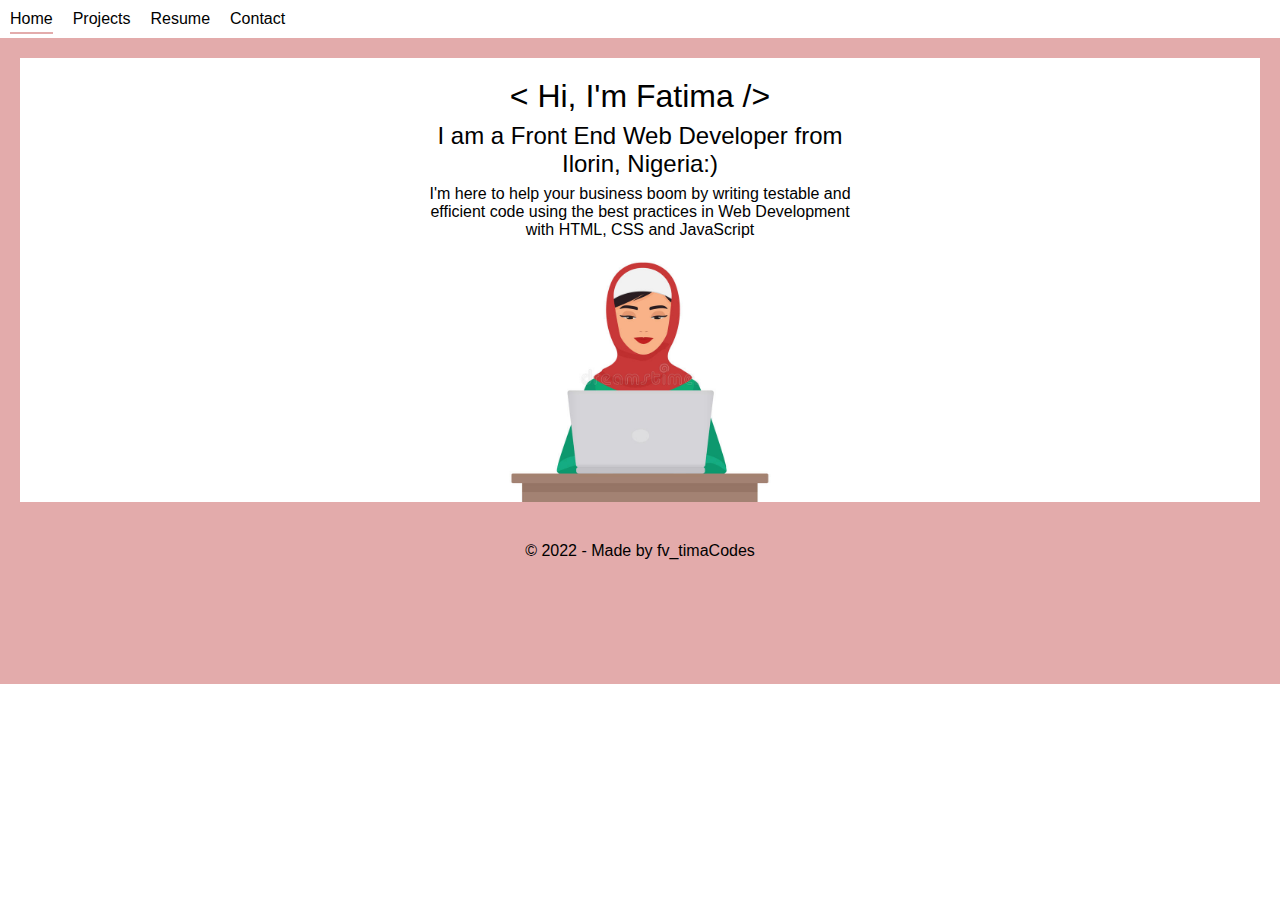
<file: index.html>
<!DOCTYPE html>
<html lang="en">
  <head>
    <meta charset="UTF-8" />
    <meta http-equiv="X-UA-Compatible" content="IE=edge" />
    <meta name="viewport" content="width=device-width, initial-scale=1.0" />
    <title>Portfolio</title>
    <link rel="stylesheet" href="/style.css" />
  </head>
  <body>
    <div class="container">
      <nav class="nav-bar">
        <ul>
          <li><a class="current" href="index.html">Home</a></li>
          <li><a href="project.html">Projects</a></li>
          <li><a download href="/portfolio image/resume 2.png">Resume</a></li>
          <li><a href="contact.html">Contact</a></li>
        </ul>
        <span class="open-slide">
          <a href="#" onclick="openSlideMenu()">
            <svg width="25" height="25">
              <path d="M0,5 30,5" stroke="black" stroke-width="2" />
              <path d="M0,14 30,14" stroke="black" stroke-width="2" />
              <path d="M0,23 30,23" stroke="black" stroke-width="2" />
            </svg>
          </a>
        </span>
      </nav>
      <div id="side-menu" class="side-nav">
        <a href="#" class="btn-close" onclick="closeSlideMenu()">&times;</a>
        <a class="current" href="index.html">Home</a>
        <a href="project.html">Projects</a>
        <a download href="portfolio image/resume 2.png">Resume</a>
        <a href="contact.html">Contact</a>
      </div>
      <section id="showcase">
        <div id="introduction">
          <h1>< Hi, I'm Fatima /></h1>
          <h2>
            I am a <strong>Front End Web Developer</strong> from Ilorin,
            Nigeria:)
          </h2>
          <p>
            I'm here to help your business boom by writing testable and
            efficient code using the best practices in Web Development with
            HTML, CSS and JavaScript
          </p>
          <img
            src="/portfolio image/muslimah 2.jpg"
            alt=""
            srcset=""
            width="70%"
          />
        </div>
      </section>
      <footer class="index">&copy 2022 - Made by fv_timaCodes</footer>
    </div>
    <script>
      function openSlideMenu() {
        document.getElementById("side-menu").style.width = "100px";
        document.getElementById("introduction").style.marginTop = "170px";
      }
      function closeSlideMenu() {
        document.getElementById("side-menu").style.width = "0";
        document.getElementById("introduction").style.marginTop = "0";
      }
    </script>
  </body>
</html>
</file>
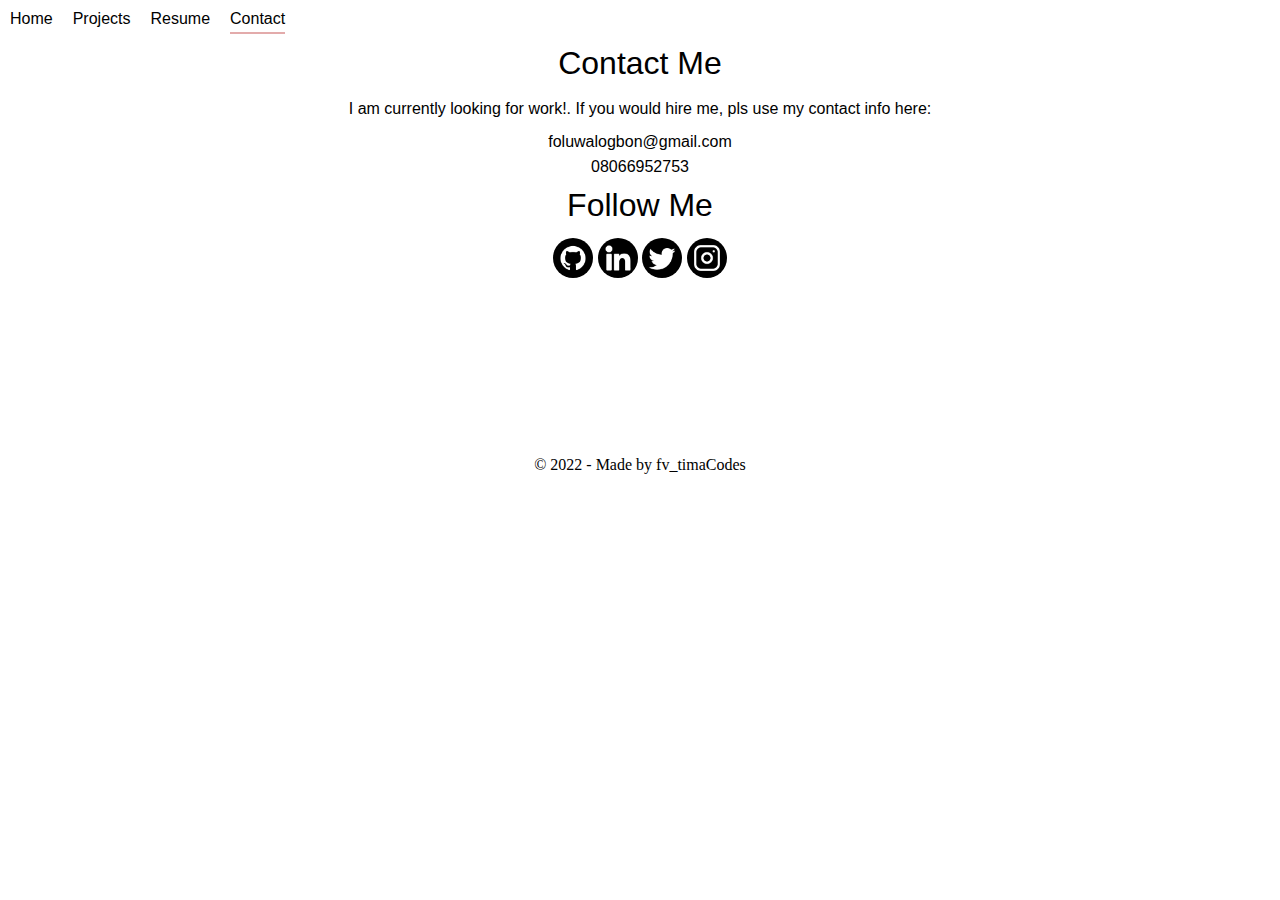
<file: contact.html>
<!DOCTYPE html>
<html lang="en">
  <head>
    <meta charset="UTF-8" />
    <meta http-equiv="X-UA-Compatible" content="IE=edge" />
    <meta name="viewport" content="width=device-width, initial-scale=1.0" />
    <title>Portfolio</title>
    <link rel="stylesheet" href="/style.css" />
  </head>
  <body>
    <div class="container">
      <nav class="nav-bar">
        <ul>
          <li><a href="index.html">Home</a></li>
          <li><a href="project.html">Projects</a></li>
          <li><a download href="portfolio image/resume 2.png">Resume</a></li>
          <li><a class="current" href="contact.html">Contact</a></li>
        </ul>
        <span class="open-slide">
          <a href="#" onclick="openSlideMenu()">
            <svg width="25" height="25">
              <path d="M0,5 30,5" stroke="black" stroke-width="2" />
              <path d="M0,14 30,14" stroke="black" stroke-width="2" />
              <path d="M0,23 30,23" stroke="black" stroke-width="2" />
            </svg>
          </a>
        </span>
      </nav>
      <div id="side-menu" class="side-nav">
        <a href="#" class="btn-close" onclick="closeSlideMenu()">&times;</a>
        <a href="index.html">Home</a>
        <a href="project.html">Projects</a>
        <a download href="portfolio image/resume 2.png">Resume</a>
        <a class="current" href="contact.html">Contact</a>
      </div>
      <div class="contact">
        <h1>Contact Me</h1>
        <p>
          I am currently looking for work!. If you would hire me, pls use my
          contact info here:
        </p>
        <a href="mailto:foluwalogbon@gmail.com">foluwalogbon@gmail.com</a>
        <br />
        <a href="tel:+2348066952753">08066952753</a>
        <div class="follow">
          <h1>Follow Me</h1>
          <a href="https://github.com/Zvhra"
            ><img
              src="/portfolio image/github.jpg"
              alt=""
              srcset=""
              width="40px"
              height="40px"
              style="border-radius: 50%"
          /></a>
          <a href="https://www.linkedin.com/in/zahra-oluwalogbon-287b35242"
            ><img
              src="/portfolio image/linkedin.jpg"
              alt=""
              srcset=""
              width="40px"
              height="40px"
              style="border-radius: 50%"
          /></a>
          <a href="https://twitter.com/fv_tima"
            ><img
              src="/portfolio image/twitter.png"
              alt=""
              srcset=""
              width="40px"
              height="40px"
              style="border-radius: 50%"
          /></a>
          <a
            href="https://www.instagram.com/teemah247/
          "
            ><img
              src="/portfolio image/instagram.png"
              alt=""
              srcset=""
              width="40px"
              height="40px"
              style="border-radius: 50%"
          /></a>
        </div>
      </div>
    </div>

    <footer style="margin-top: 150px">&copy 2022 - Made by fv_timaCodes</footer>

    <script>
      function openSlideMenu() {
        document.getElementById("side-menu").style.width = "100px";
        document.getElementById("project").style.marginRight = "200px";
      }
      function closeSlideMenu() {
        document.getElementById("side-menu").style.width = "0";
        document.getElementById("project").style.marginRight = "0";
      }
    </script>
  </body>
</html>
</file>
<file: style.css>
* {
  box-sizing: border-box;
  margin: 0;
  padding: 0;
}

nav span {
  display: none;
  margin-top: 10px;
}
nav ul {
  display: flex;
  justify-content: flex-start;
}
.container {
  font-family: "Segoe UI", Tahoma, Geneva, Verdana, sans-serif;
}
nav li {
  margin: 10px;
  list-style: none;
}
nav a,
.boxes a {
  text-decoration: none;
  color: black;
  font-weight: 100;
}
nav a:hover {
  font-weight: 400;
}
.current {
  padding-bottom: 5px;
  border-bottom: solid 2px #e3abab;
}
#introduction {
  display: flex;
  flex-direction: column;
  justify-content: center;
  align-items: center;
  text-align: center;
  width: 35%;
  margin: 20px auto 0 auto;
}
h1,
h2,
p,
h4 {
  font-weight: 200;
  margin-bottom: 7px;
}
#showcase {
  margin-top: 12 px;
  border: 20px solid #e3abab;
}
footer {
  text-align: center;
  padding: 10px;
  overflow: hidden;
  padding: 20px;
  min-height: 18vh;
}
.index {
  background-color: #e3abab;
}
#project h1,
aside {
  text-align: center;
  margin: 20px auto;
}
.side-nav {
  margin: 20px 20px 0 0;
  width: 0;
  position: fixed;
  z-index: 1;
  top: 0;
  right: 0;
  background-color: white;
  opacity: 0.9;
  overflow-x: hidden;
  padding-top: 60px;
  transition: 0.5s;
}
.side-nav a {
  padding: 10px 10px 10px 30px;
  text-decoration: none;
  font-weight: 100;
  color: black;
  display: block;
  transition: 0.3s;
}
.side-nav a:hover {
  font-weight: 400;
}
.side-nav .btn-close {
  position: absolute;
  top: 0;
  right: 22px;
  font-size: 36px;
  margin-left: 50px;
}

.boxes {
  width: 80%;
  margin: 0 auto;
  display: grid;
  grid-template-columns: 1fr 1fr 1fr;
  grid-gap: 2em;
  text-align: center;
}
.box1,
.box2,
.box3 {
  padding: 10px;
  border: 0.5px solid #e3abab;
}
.boxes button {
  padding: 5px;
}
.contact {
  width: 80%;
  margin: 0 auto;
  text-align: center;
  line-height: 1.6;
}
.contact a {
  color: black;
  text-decoration: none;
}

@media screen and (max-width: 700px) {
  nav ul {
    display: none;
  }
  nav span {
    display: block;
    text-align: end;
    margin-right: 10px;
    margin-bottom: 10px;
  }
  #introduction {
    width: 80%;
  }
  .boxes {
    display: grid;
    grid-template-columns: 1fr;
  }
  footer {
    text-align: center;
    padding: 10px;
    overflow: hidden;
  }
}
</file>
